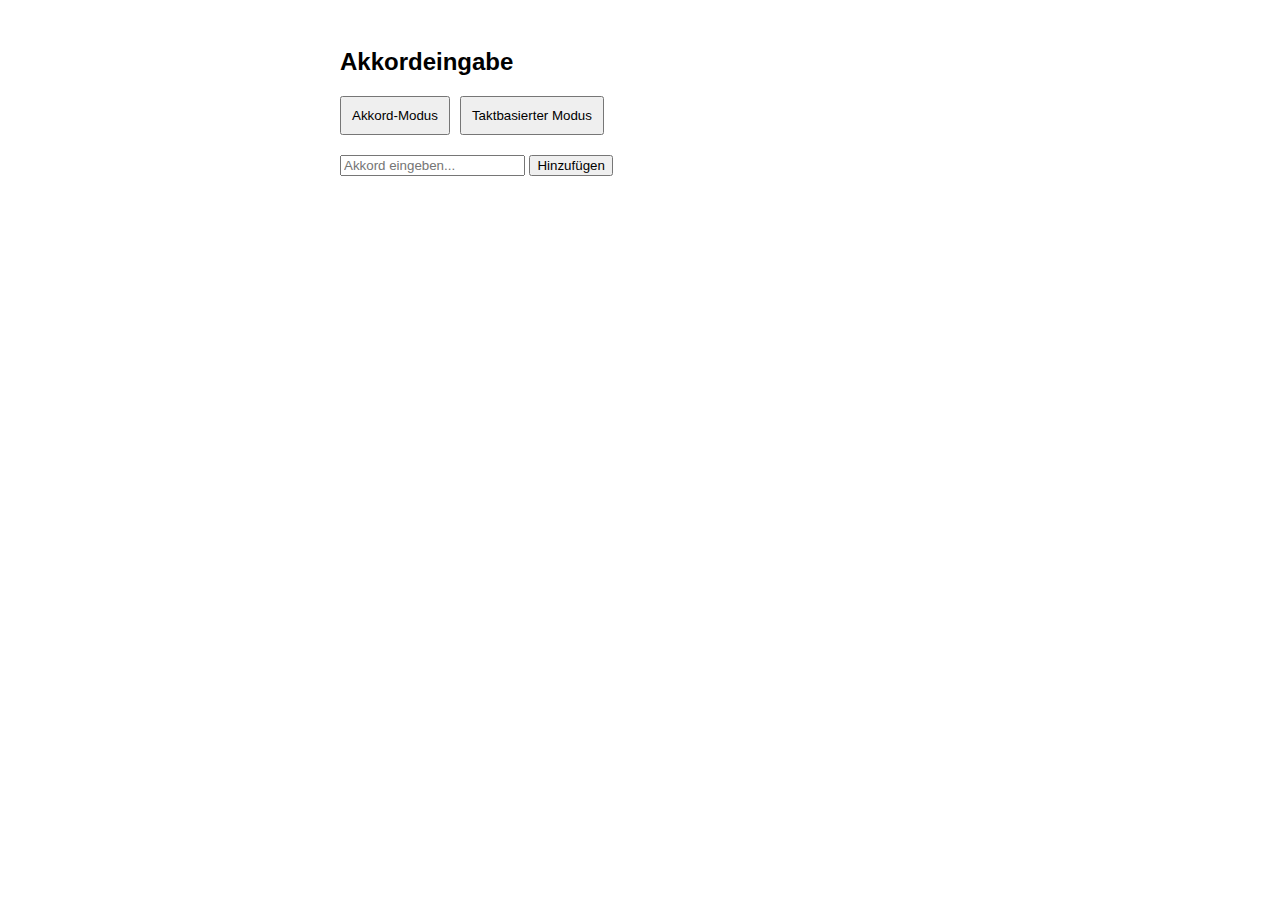
<file: input.html>
<!DOCTYPE html>
<html lang="en">
<head>
    <meta charset="UTF-8">
    <meta name="viewport" content="width=device-width, initial-scale=1.0">
    <title>Taktbasierte Akkordeingabe</title>
    <style>
        body { font-family: Arial, sans-serif; }
        .container { max-width: 600px; margin: auto; padding: 20px; }
        .chord-input { display: flex; align-items: center; margin-bottom: 10px; }
        .chord-input input { margin-right: 10px; }
        .toggle-buttons { display: flex; gap: 10px; margin-bottom: 20px; }
        .toggle-buttons button { padding: 10px; cursor: pointer; }
    </style>
</head>
<body>
    <div class="container">
        <h2>Akkordeingabe</h2>
        <div class="toggle-buttons">
            <button onclick="toggleInput('chord')">Akkord-Modus</button>
            <button onclick="toggleInput('bar')">Taktbasierter Modus</button>
        </div>
        
        <div id="chord-mode">
            <input type="text" placeholder="Akkord eingeben...">
            <button>Hinzufügen</button>
        </div>
        
        <div id="bar-mode" style="display: none;">
            <div id="chord-list"></div>
            <button onclick="addChordInput()">+ Akkord hinzufügen</button>
        </div>
    </div>
    
    <script>
        function toggleInput(mode) {
            document.getElementById('chord-mode').style.display = (mode === 'chord') ? 'block' : 'none';
            document.getElementById('bar-mode').style.display = (mode === 'bar') ? 'block' : 'none';
        }
        
        function addChordInput() {
            let div = document.createElement('div');
            div.classList.add('chord-input');
            div.innerHTML = `
                <input type="text" placeholder="Akkord">
                <input type="number" placeholder="Takte" min="1" value="1" style="width: 60px;">
                <button onclick="this.parentElement.remove()">X</button>
            `;
            document.getElementById('chord-list').appendChild(div);
        }
    </script>
</body>
</html>
</file>
